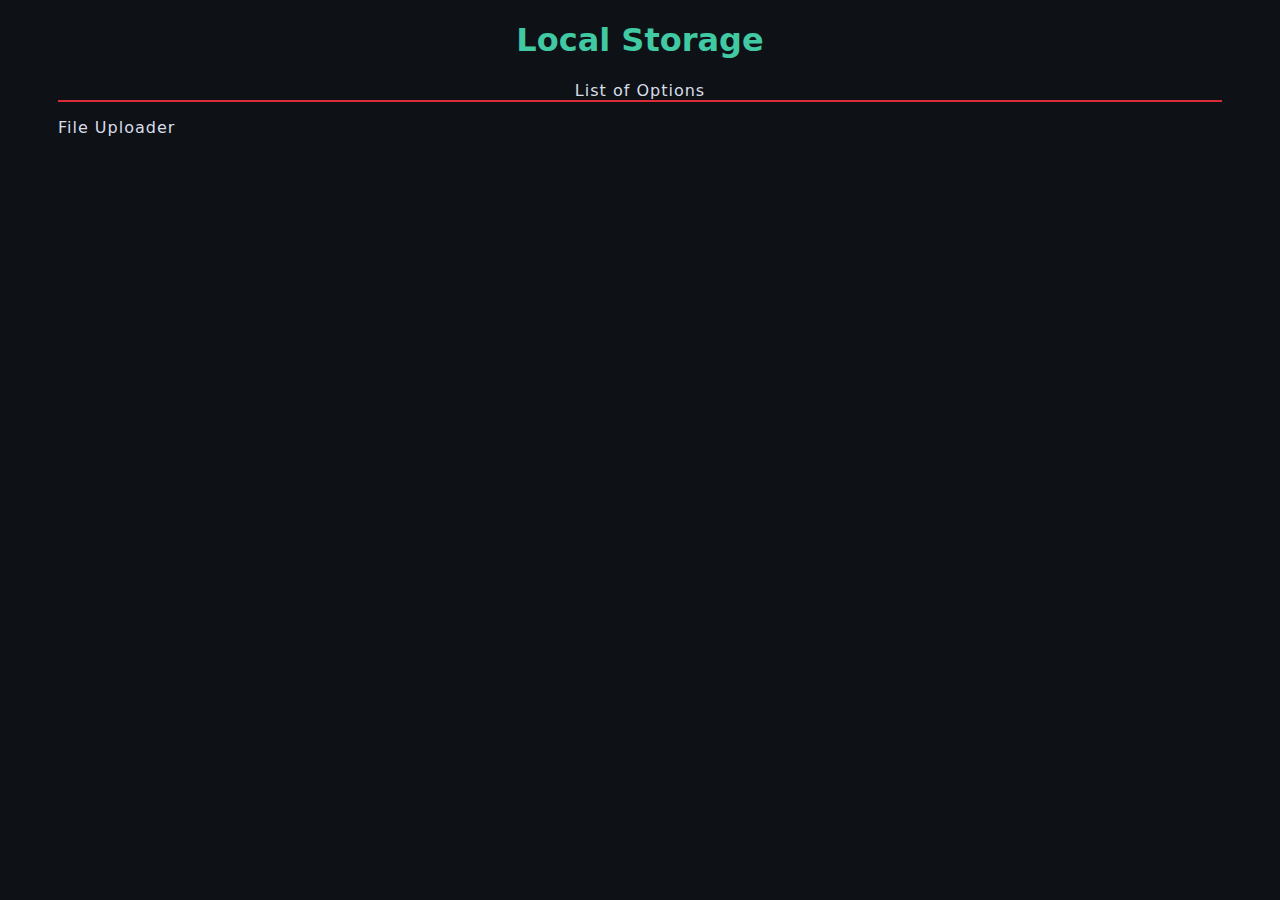
<file: static/index.html>
<!DOCTYPE html>
<html lang="en">

<head>
    <meta charset="UTF-8">
    <meta http-equiv="X-UA-Compatible" content="IE=edge">
    <meta name="viewport" content="width=device-width, initial-scale=1.0">
    <link rel="stylesheet" href="style.css" />
    <title>Local</title>
</head>

<body>
    <div class="container">

        <h1 class="typography_h1">Local Storage</h1>
        <p class="underline_red typography">List of Options</p>
        <a class="typography" href="/files">File Uploader</a>
    </div>
</body>

</html>
</file>
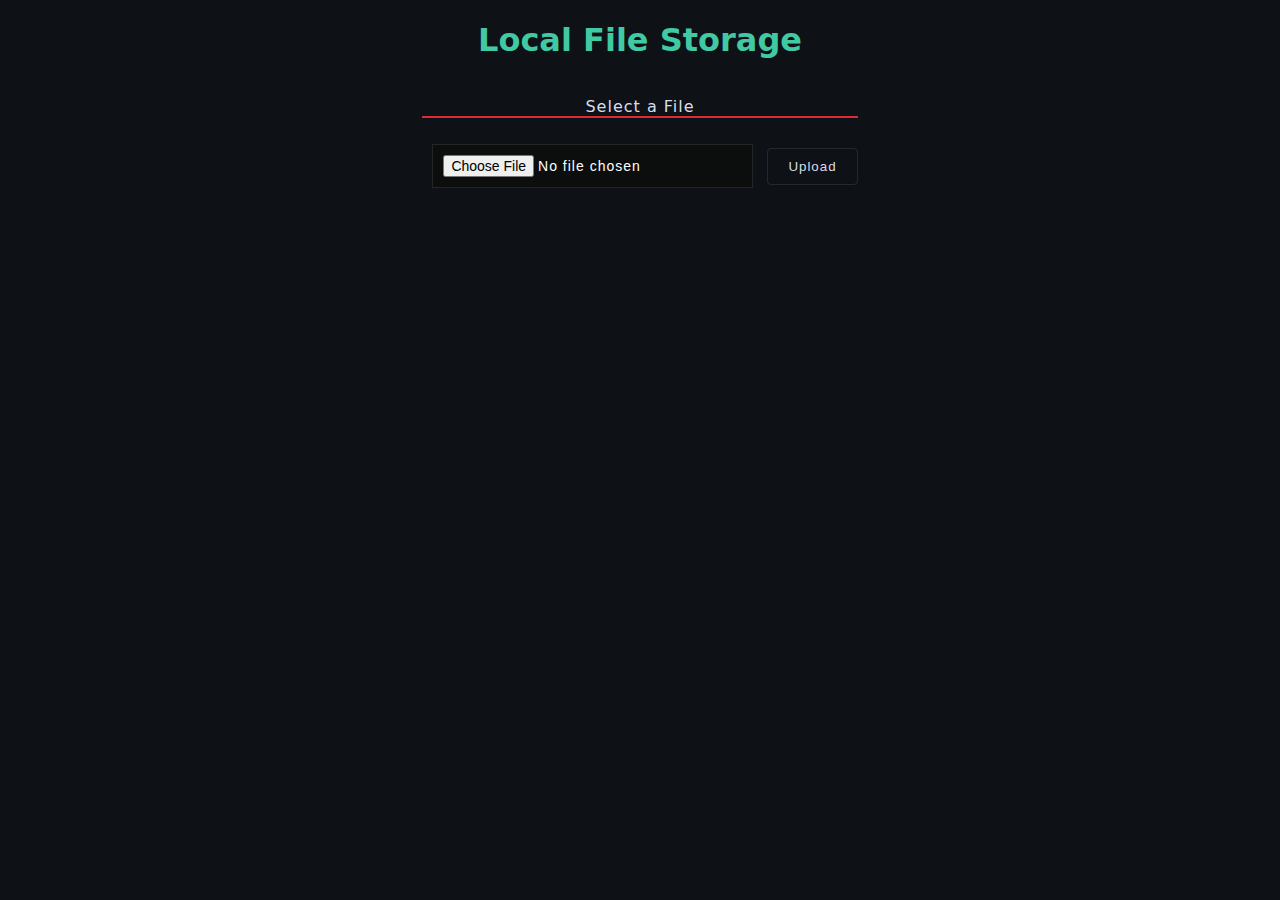
<file: static/files/index.html>
<!DOCTYPE html>
<html lang="en">

<head>
    <meta charset="UTF-8">
    <meta http-equiv="X-UA-Compatible" content="IE=edge">
    <meta name="viewport" content="width=device-width, initial-scale=1.0">
    <link rel="stylesheet" href="../style.css" />
    <title>Files</title>
</head>

<body>
    <div class="container">
        <h1 class="typography_h1">Local File Storage</h1>
        <div class="centered">
            <form method="POST" action="/files/upload" enctype="multipart/form-data">
                <p class="underline_red typography">Select a File</p>
                <input type="file" name="file" />
                <button type="submit" class="btn">Upload</button>
            </form>
        </div>
    </div>
</body>

</html>
</file>
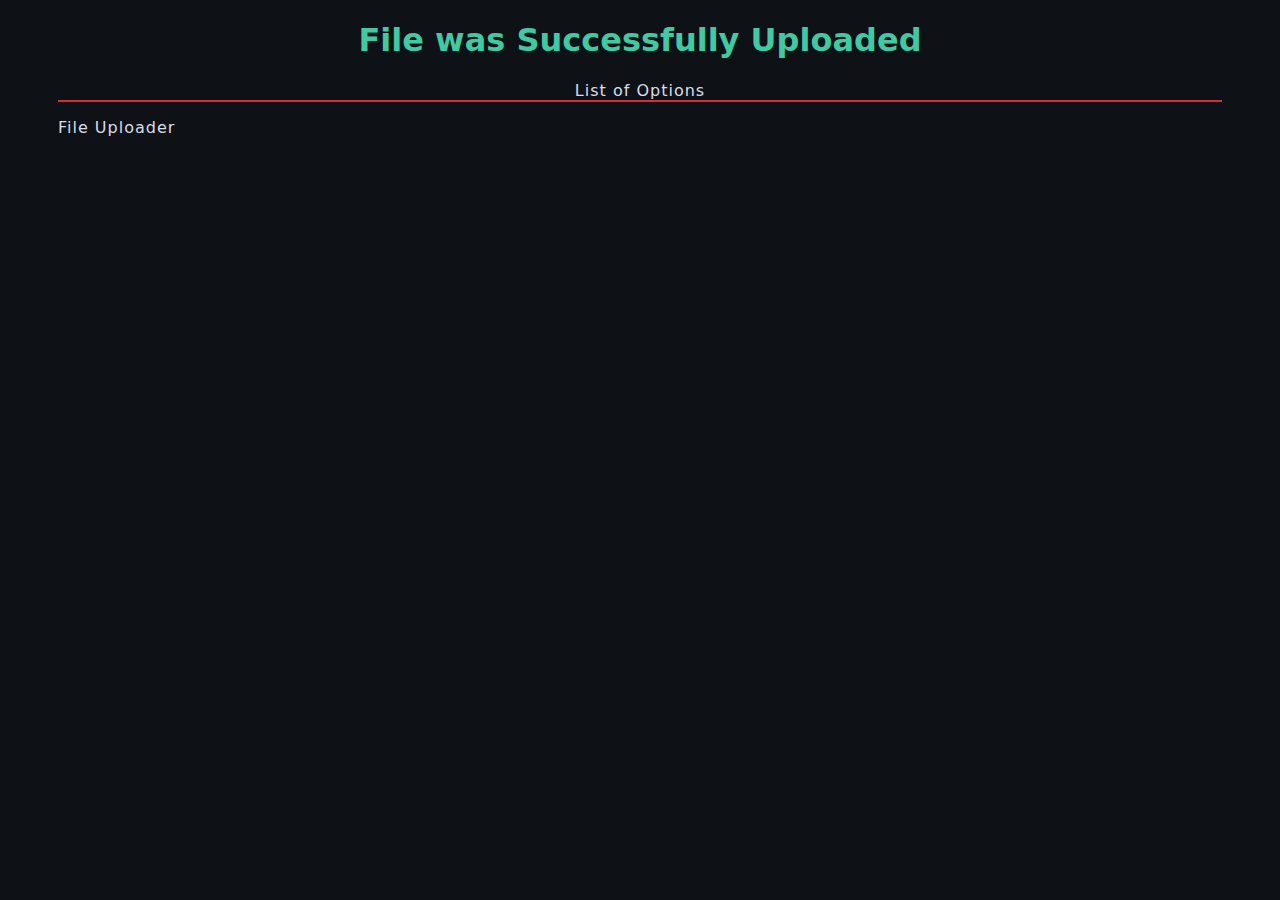
<file: static/files/success/index.html>
<!DOCTYPE html>
<html lang="en">

<head>
    <meta charset="UTF-8">
    <meta http-equiv="X-UA-Compatible" content="IE=edge">
    <meta name="viewport" content="width=device-width, initial-scale=1.0">
    <link rel="stylesheet" href="../../style.css" />
    <title>Success</title>
</head>

<body>
    <div class="container">

        <h1 class="typography_h1">File was Successfully Uploaded</h1>
        <p class="underline_red typography">List of Options</p>
        <a class="typography" href="/files">File Uploader</a>
    </div>
</body>

</html>
</file>
<file: static/style.css>
body {
    background-color: #0e1116;
}

input {
    background: #0c0d0d;
    color: white;
    width: auto;
    box-sizing: border-box;
    letter-spacing: 1px;
    font-size: 14px;
    padding: 10px 10px;
    margin: 10px;
    white-space: nowrap;
    outline: none;
    border: 1px solid #cccccc20;
}

input:focus {
    border: 1px solid #cccccc50;
}

a {
    text-decoration: none;
    transition: 0.3s;
}

a:hover {
    transition: 0.3s;
    color: #d8dee950;
}

.container {
    max-width: 1300px;
    margin-right: auto;
    margin-left: auto;
    padding: 0 50px;
}

.underline_red {
    border-bottom: 2px solid #DB2B39;
}

.typography_h1 {
    font-family: "system-ui", sans-serif;
    line-height: "1.4";
    text-align: center;
    color: #40c9a2;
}

.typography {
    font-size: 1rem;
    text-align: center;
    font-family: "system-ui", sans-serif;
    letter-spacing: 1px;
    color: #d8dee9;
}

.btn {
    border-radius: 4px;
    background: none;
    white-space: nowrap;
    padding: 10px 20px;
    letter-spacing: 1px;
    color: #d8dee9;
    outline: none;
    border: 1px solid #cccccc20;
    cursor: pointer;
    overflow: hidden;
    position: relative;
    font-weight: 500;
}

.btn::before {
    content: '';
    position: absolute;
    top: 50%;
    left: 50%;
    background: #cccccc20;
    transform: translate(-50%, -50%);
    z-index: -1;
    transition: all 0.3s ease;
    width: 100%;
    height: 0%;
    transform: translate(-50%, -50%) rotate(45deg);
}

.btn:hover::before {
    height: 500%;
}

.btn:hover {
    transition: all 0.3s ease;
    color: #fff;
}

.centered {
    display: flex;
    justify-content: center;
    flex-direction: column;
    align-items: center;
}

@media screen and (max-width: 960px) {
    .container {
        padding: 0 30px;
    }
}
</file>
